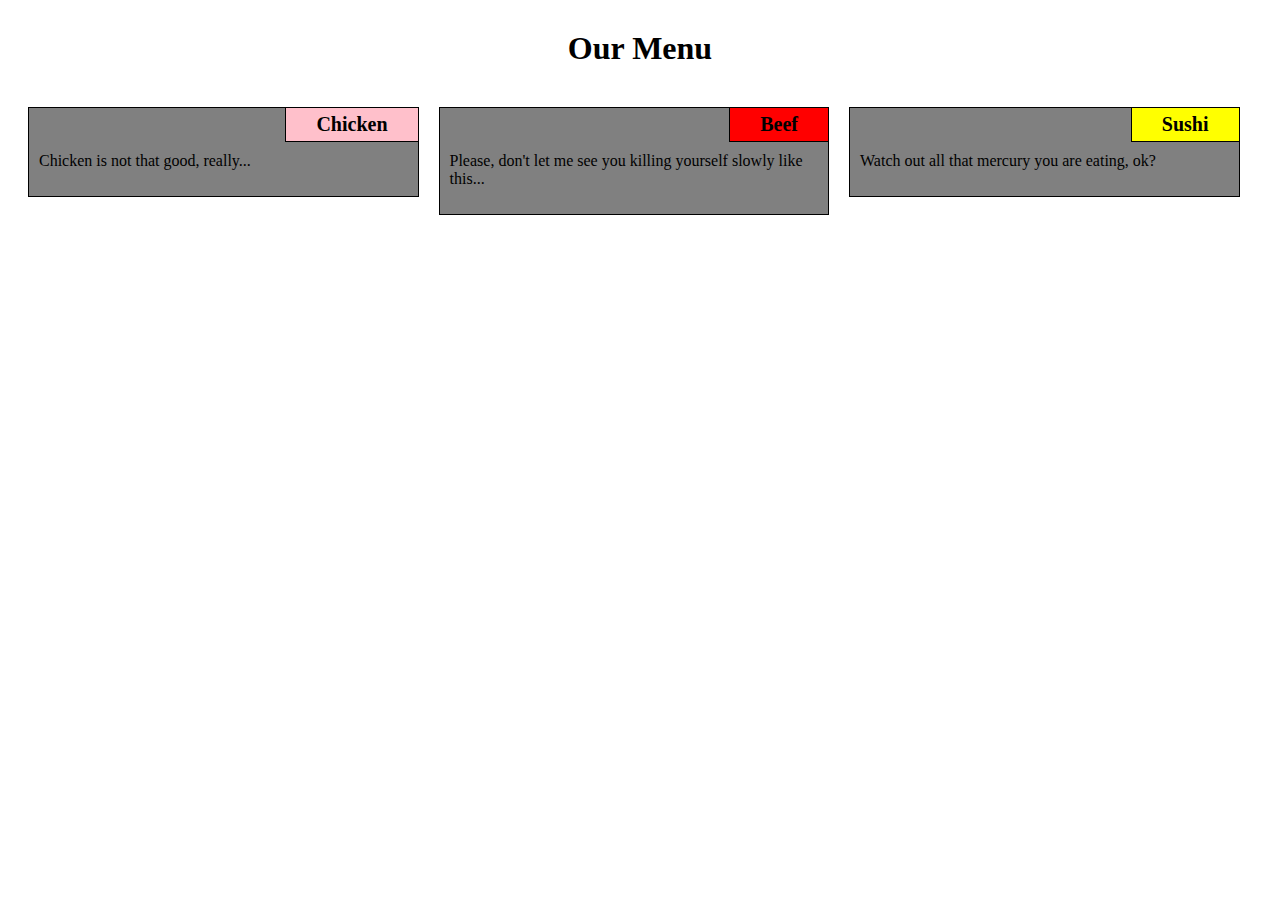
<file: index.html>
<!DOCTYPE html>
<html>
<head>
<meta charset="utf-8">
<meta name="viewport" content="width=device-width, initial-scale=1">
<title>Coursera module 2 test</title>
<link rel="stylesheet" type="text/css" href="css/styles.css">
</head>
<body>

<div class="row">

	<h1>Our Menu</h1>

	<div class="col col-sm-12 col-md-6 col-lg-4">
		<div id="chicken" class="food">
			<h2>Chicken</h2>
			<p>Chicken is not that good, really...</p>
		</div>
	</div>

	<div class="col col-sm-12 col-md-6 col-lg-4">
		<div id="beef" class="food">
			<h2>Beef</h2>
			<p>Please, don't let me see you killing yourself slowly like this...</p>	
		</div>
	</div>

	<div class="col col-sm-12 col-md-12 col-lg-4">
		<div id="sushi" class="food">
			<h2>Sushi</h2>
			<p>Watch out all that mercury you are eating, ok?</p>	
		</div>
	</div>

</div>


</body>
</html>
</file>
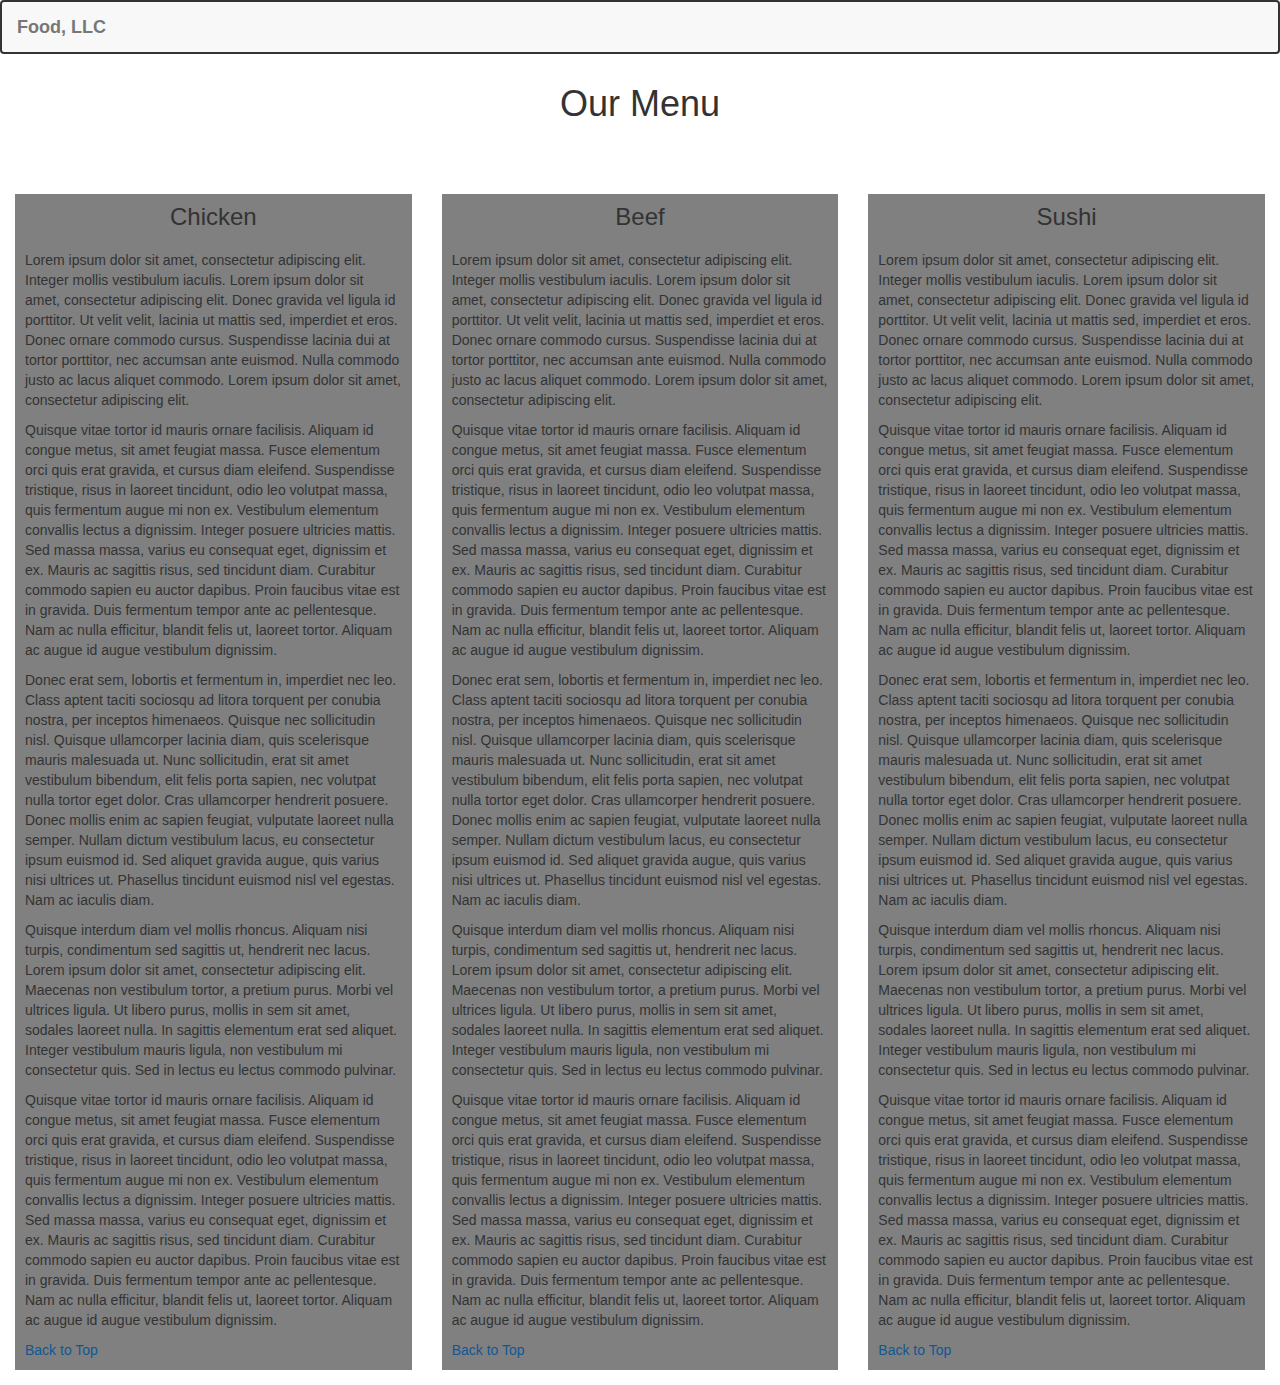
<file: mod3_solution/index.html>
<!DOCTYPE html>
<html>
<head>
	<meta charset="utf-8" />
    <meta name="viewport" content="width=device-width, initial-scale=1.0" />
	<link rel="stylesheet" type="text/css" href="css/bootstrap.min.css">
	<link rel="stylesheet" type="text/css" href="css/style.css">
	<title>Module 3 assignment</title>
</head>
<body>
	
		<nav id="header" class="navbar navbar-default">
			<div class="container-fluid">
			    <!-- Brand and toggle get grouped for better mobile display -->
			    <div class="navbar-header">
			      <button type="button" class="navbar-toggle collapsed visible-xs" data-toggle="collapse" data-target="#bs-example-navbar-collapse-1" aria-expanded="false">
			        <span class="sr-only">Toggle navigation</span>
			        <span class="icon-bar"></span>
			        <span class="icon-bar"></span>
			        <span class="icon-bar"></span>
			      </button>
			      <a id="brand" class="navbar-brand" href="#">Food, LLC</a>
			    </div>
		    </div>
		</nav>		
	

		<h1 id="menu" class="text-center">Our Menu</h1>

		<div class="container-fluid">
				<section class="row">
					
					<div class="food col col-lg-4">
						<div class="text-content">
							<h3 class="text-center">Chicken</h3>

		<p>Lorem ipsum dolor sit amet, consectetur adipiscing elit. Integer mollis vestibulum iaculis. Lorem ipsum dolor sit amet, consectetur adipiscing elit. Donec gravida vel ligula id porttitor. Ut velit velit, lacinia ut mattis sed, imperdiet et eros. Donec ornare commodo cursus. Suspendisse lacinia dui at tortor porttitor, nec accumsan ante euismod. Nulla commodo justo ac lacus aliquet commodo. Lorem ipsum dolor sit amet, consectetur adipiscing elit.</p>

		<p>Quisque vitae tortor id mauris ornare facilisis. Aliquam id congue metus, sit amet feugiat massa. Fusce elementum orci quis erat gravida, et cursus diam eleifend. Suspendisse tristique, risus in laoreet tincidunt, odio leo volutpat massa, quis fermentum augue mi non ex. Vestibulum elementum convallis lectus a dignissim. Integer posuere ultricies mattis. Sed massa massa, varius eu consequat eget, dignissim et ex. Mauris ac sagittis risus, sed tincidunt diam. Curabitur commodo sapien eu auctor dapibus. Proin faucibus vitae est in gravida. Duis fermentum tempor ante ac pellentesque. Nam ac nulla efficitur, blandit felis ut, laoreet tortor. Aliquam ac augue id augue vestibulum dignissim.</p>

		<p>Donec erat sem, lobortis et fermentum in, imperdiet nec leo. Class aptent taciti sociosqu ad litora torquent per conubia nostra, per inceptos himenaeos. Quisque nec sollicitudin nisl. Quisque ullamcorper lacinia diam, quis scelerisque mauris malesuada ut. Nunc sollicitudin, erat sit amet vestibulum bibendum, elit felis porta sapien, nec volutpat nulla tortor eget dolor. Cras ullamcorper hendrerit posuere. Donec mollis enim ac sapien feugiat, vulputate laoreet nulla semper. Nullam dictum vestibulum lacus, eu consectetur ipsum euismod id. Sed aliquet gravida augue, quis varius nisi ultrices ut. Phasellus tincidunt euismod nisl vel egestas. Nam ac iaculis diam.</p>

		<p>Quisque interdum diam vel mollis rhoncus. Aliquam nisi turpis, condimentum sed sagittis ut, hendrerit nec lacus. Lorem ipsum dolor sit amet, consectetur adipiscing elit. Maecenas non vestibulum tortor, a pretium purus. Morbi vel ultrices ligula. Ut libero purus, mollis in sem sit amet, sodales laoreet nulla. In sagittis elementum erat sed aliquet. Integer vestibulum mauris ligula, non vestibulum mi consectetur quis. Sed in lectus eu lectus commodo pulvinar.</p>

		<p>Quisque vitae tortor id mauris ornare facilisis. Aliquam id congue metus, sit amet feugiat massa. Fusce elementum orci quis erat gravida, et cursus diam eleifend. Suspendisse tristique, risus in laoreet tincidunt, odio leo volutpat massa, quis fermentum augue mi non ex. Vestibulum elementum convallis lectus a dignissim. Integer posuere ultricies mattis. Sed massa massa, varius eu consequat eget, dignissim et ex. Mauris ac sagittis risus, sed tincidunt diam. Curabitur commodo sapien eu auctor dapibus. Proin faucibus vitae est in gravida. Duis fermentum tempor ante ac pellentesque. Nam ac nulla efficitur, blandit felis ut, laoreet tortor. Aliquam ac augue id augue vestibulum dignissim.</p>

						<a href="#menu">Back to Top</a>

						</div>
					</div>

					<div class="food col col-lg-4">
						<div class="text-content">
							<h3 class="text-center">Beef</h3>

		<p>Lorem ipsum dolor sit amet, consectetur adipiscing elit. Integer mollis vestibulum iaculis. Lorem ipsum dolor sit amet, consectetur adipiscing elit. Donec gravida vel ligula id porttitor. Ut velit velit, lacinia ut mattis sed, imperdiet et eros. Donec ornare commodo cursus. Suspendisse lacinia dui at tortor porttitor, nec accumsan ante euismod. Nulla commodo justo ac lacus aliquet commodo. Lorem ipsum dolor sit amet, consectetur adipiscing elit.</p>

		<p>Quisque vitae tortor id mauris ornare facilisis. Aliquam id congue metus, sit amet feugiat massa. Fusce elementum orci quis erat gravida, et cursus diam eleifend. Suspendisse tristique, risus in laoreet tincidunt, odio leo volutpat massa, quis fermentum augue mi non ex. Vestibulum elementum convallis lectus a dignissim. Integer posuere ultricies mattis. Sed massa massa, varius eu consequat eget, dignissim et ex. Mauris ac sagittis risus, sed tincidunt diam. Curabitur commodo sapien eu auctor dapibus. Proin faucibus vitae est in gravida. Duis fermentum tempor ante ac pellentesque. Nam ac nulla efficitur, blandit felis ut, laoreet tortor. Aliquam ac augue id augue vestibulum dignissim.</p>

		<p>Donec erat sem, lobortis et fermentum in, imperdiet nec leo. Class aptent taciti sociosqu ad litora torquent per conubia nostra, per inceptos himenaeos. Quisque nec sollicitudin nisl. Quisque ullamcorper lacinia diam, quis scelerisque mauris malesuada ut. Nunc sollicitudin, erat sit amet vestibulum bibendum, elit felis porta sapien, nec volutpat nulla tortor eget dolor. Cras ullamcorper hendrerit posuere. Donec mollis enim ac sapien feugiat, vulputate laoreet nulla semper. Nullam dictum vestibulum lacus, eu consectetur ipsum euismod id. Sed aliquet gravida augue, quis varius nisi ultrices ut. Phasellus tincidunt euismod nisl vel egestas. Nam ac iaculis diam.</p>

		<p>Quisque interdum diam vel mollis rhoncus. Aliquam nisi turpis, condimentum sed sagittis ut, hendrerit nec lacus. Lorem ipsum dolor sit amet, consectetur adipiscing elit. Maecenas non vestibulum tortor, a pretium purus. Morbi vel ultrices ligula. Ut libero purus, mollis in sem sit amet, sodales laoreet nulla. In sagittis elementum erat sed aliquet. Integer vestibulum mauris ligula, non vestibulum mi consectetur quis. Sed in lectus eu lectus commodo pulvinar.</p>

		<p>Quisque vitae tortor id mauris ornare facilisis. Aliquam id congue metus, sit amet feugiat massa. Fusce elementum orci quis erat gravida, et cursus diam eleifend. Suspendisse tristique, risus in laoreet tincidunt, odio leo volutpat massa, quis fermentum augue mi non ex. Vestibulum elementum convallis lectus a dignissim. Integer posuere ultricies mattis. Sed massa massa, varius eu consequat eget, dignissim et ex. Mauris ac sagittis risus, sed tincidunt diam. Curabitur commodo sapien eu auctor dapibus. Proin faucibus vitae est in gravida. Duis fermentum tempor ante ac pellentesque. Nam ac nulla efficitur, blandit felis ut, laoreet tortor. Aliquam ac augue id augue vestibulum dignissim.</p>

						<a href="#menu">Back to Top</a>

						</div>
					</div>

					<div class="food col col-lg-4">
						<div class="text-content">
							<h3 class="text-center">Sushi</h3>

		<p>Lorem ipsum dolor sit amet, consectetur adipiscing elit. Integer mollis vestibulum iaculis. Lorem ipsum dolor sit amet, consectetur adipiscing elit. Donec gravida vel ligula id porttitor. Ut velit velit, lacinia ut mattis sed, imperdiet et eros. Donec ornare commodo cursus. Suspendisse lacinia dui at tortor porttitor, nec accumsan ante euismod. Nulla commodo justo ac lacus aliquet commodo. Lorem ipsum dolor sit amet, consectetur adipiscing elit.</p>

		<p>Quisque vitae tortor id mauris ornare facilisis. Aliquam id congue metus, sit amet feugiat massa. Fusce elementum orci quis erat gravida, et cursus diam eleifend. Suspendisse tristique, risus in laoreet tincidunt, odio leo volutpat massa, quis fermentum augue mi non ex. Vestibulum elementum convallis lectus a dignissim. Integer posuere ultricies mattis. Sed massa massa, varius eu consequat eget, dignissim et ex. Mauris ac sagittis risus, sed tincidunt diam. Curabitur commodo sapien eu auctor dapibus. Proin faucibus vitae est in gravida. Duis fermentum tempor ante ac pellentesque. Nam ac nulla efficitur, blandit felis ut, laoreet tortor. Aliquam ac augue id augue vestibulum dignissim.</p>

		<p>Donec erat sem, lobortis et fermentum in, imperdiet nec leo. Class aptent taciti sociosqu ad litora torquent per conubia nostra, per inceptos himenaeos. Quisque nec sollicitudin nisl. Quisque ullamcorper lacinia diam, quis scelerisque mauris malesuada ut. Nunc sollicitudin, erat sit amet vestibulum bibendum, elit felis porta sapien, nec volutpat nulla tortor eget dolor. Cras ullamcorper hendrerit posuere. Donec mollis enim ac sapien feugiat, vulputate laoreet nulla semper. Nullam dictum vestibulum lacus, eu consectetur ipsum euismod id. Sed aliquet gravida augue, quis varius nisi ultrices ut. Phasellus tincidunt euismod nisl vel egestas. Nam ac iaculis diam.</p>

		<p>Quisque interdum diam vel mollis rhoncus. Aliquam nisi turpis, condimentum sed sagittis ut, hendrerit nec lacus. Lorem ipsum dolor sit amet, consectetur adipiscing elit. Maecenas non vestibulum tortor, a pretium purus. Morbi vel ultrices ligula. Ut libero purus, mollis in sem sit amet, sodales laoreet nulla. In sagittis elementum erat sed aliquet. Integer vestibulum mauris ligula, non vestibulum mi consectetur quis. Sed in lectus eu lectus commodo pulvinar.</p>

		<p>Quisque vitae tortor id mauris ornare facilisis. Aliquam id congue metus, sit amet feugiat massa. Fusce elementum orci quis erat gravida, et cursus diam eleifend. Suspendisse tristique, risus in laoreet tincidunt, odio leo volutpat massa, quis fermentum augue mi non ex. Vestibulum elementum convallis lectus a dignissim. Integer posuere ultricies mattis. Sed massa massa, varius eu consequat eget, dignissim et ex. Mauris ac sagittis risus, sed tincidunt diam. Curabitur commodo sapien eu auctor dapibus. Proin faucibus vitae est in gravida. Duis fermentum tempor ante ac pellentesque. Nam ac nulla efficitur, blandit felis ut, laoreet tortor. Aliquam ac augue id augue vestibulum dignissim.</p>

						<a class="text-" href="#menu">Back to Top</a>

						</div>
					</div>
						
				</section>

		</div>

</body>
</html>
</file>
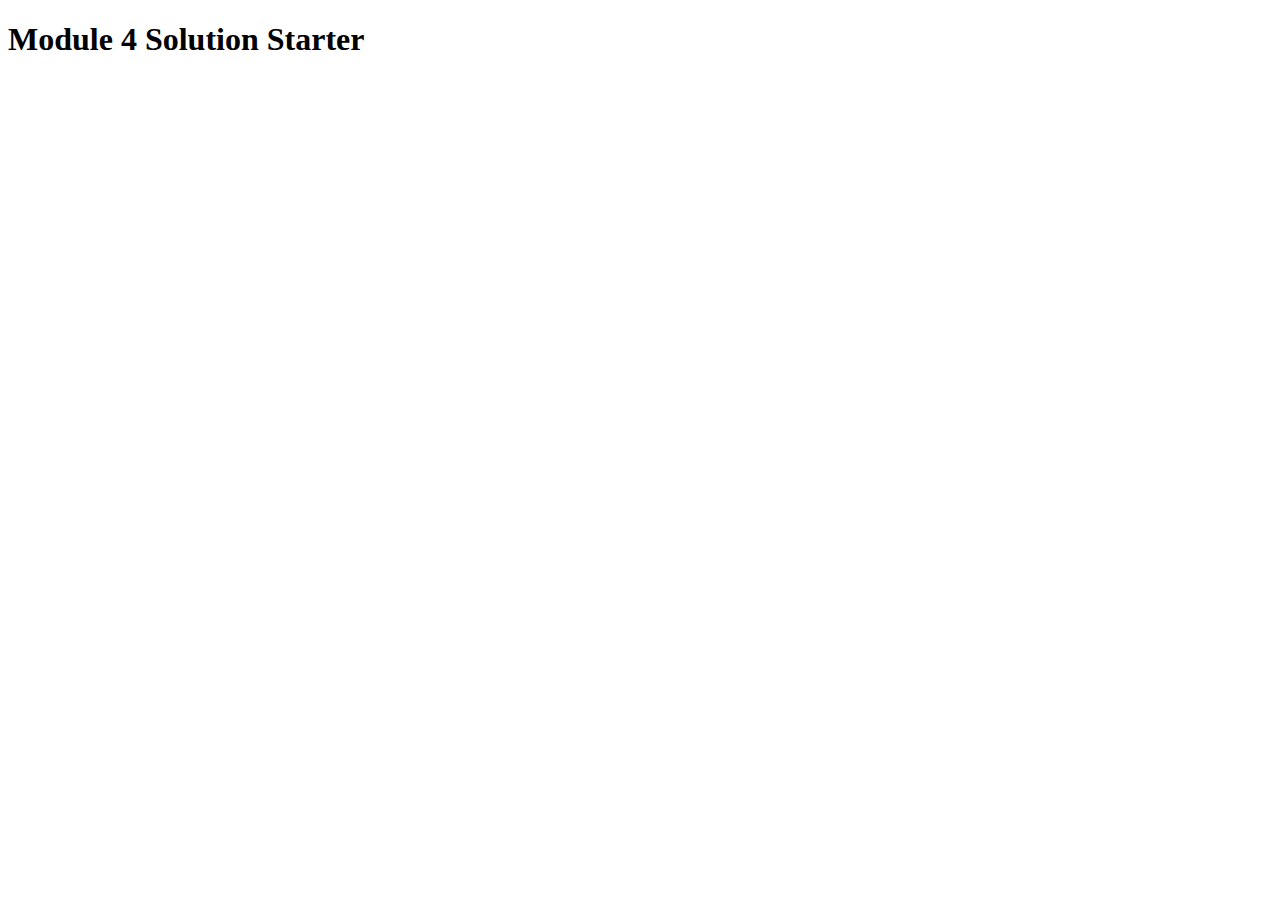
<file: mod4_solution/index.html>
<!DOCTYPE html>
<html>
<head>
  <meta charset="utf-8">
  <title>Module 4 Solution Starter</title>
  <script>
    var names = []; // DO NOT REMOVE
  </script>
  <script src="SpeakHello.js"></script>
  <script src="SpeakGoodBye.js"></script>
  <script src="script.js"></script>
</head>
<body>
  <h1>Module 4 Solution Starter</h1>
</body>
</html>
</file>
<file: css/styles.css>
* {
	box-sizing: border-box;
} 

h1 {
  font-size: 200%;
  margin: 30px 0;
  text-align: center;
}

.food {
	background-color: grey;
	border: solid 1px;
	padding: 0 10px 10px 10px; 
	margin: 10px;
	clear: right;
} 

.food h2 {
	text-align: center;
	font-size: 125%;
	float: right;
	border-bottom: solid 1px;
	border-left: solid 1px;
	margin: 0 -10px 10px 0;
	padding: 5px 30px;
	
} 

.food p {
	clear: right;
}

#chicken h2 {
background-color: pink;
}

#beef h2 {
background-color: red;
}

#sushi h2 {
background-color: yellow;
}

.row {
	width: 100%;
	padding: 0 10px;
}

/* small mobile devices */
@media (max-width: 767px) {
.col-sm-12 {
	width: 100%;
	float: left;
}
}


/* tablet devices */
@media (min-width: 768px) and (max-width: 991px) {

.col-md-6, .col-md-12 {
	float: left;
} 	
.col-md-6 {
	width: 50%;
}
.col-md-12 {
	width: 100%;
}
}

/* browsers */
@media (min-width: 992px) {
.col-lg-4 {
	width: 33%;
	float: left;
}
}
</file>
<file: mod3_solution/css/style.css>
#header {
	font-weight: bold;
	border: 2px solid;
	margin-bottom: 30px;
}

div.text-content {
	background-color: grey;
	max-width: 450px;
	margin: 0 auto 15px;
	padding: 0 10px 10px 10px;
}

h1 {
	margin-bottom: 50px;
}

.text-content h3 {
	padding: 10px;
}

.text-content a {
	color: #105794;
}
/* Large Devices */
@media (min-width: 1200px){

}

/* Medium Devices */
@media (min-width: 992px) and (max-width: 1199px){

}

/* Small Devices */
@media (min-width: 768px) and (max-width: 991px){

}

/* Extra Small Devices */
@media (max-width: 767px){

}
</file>
